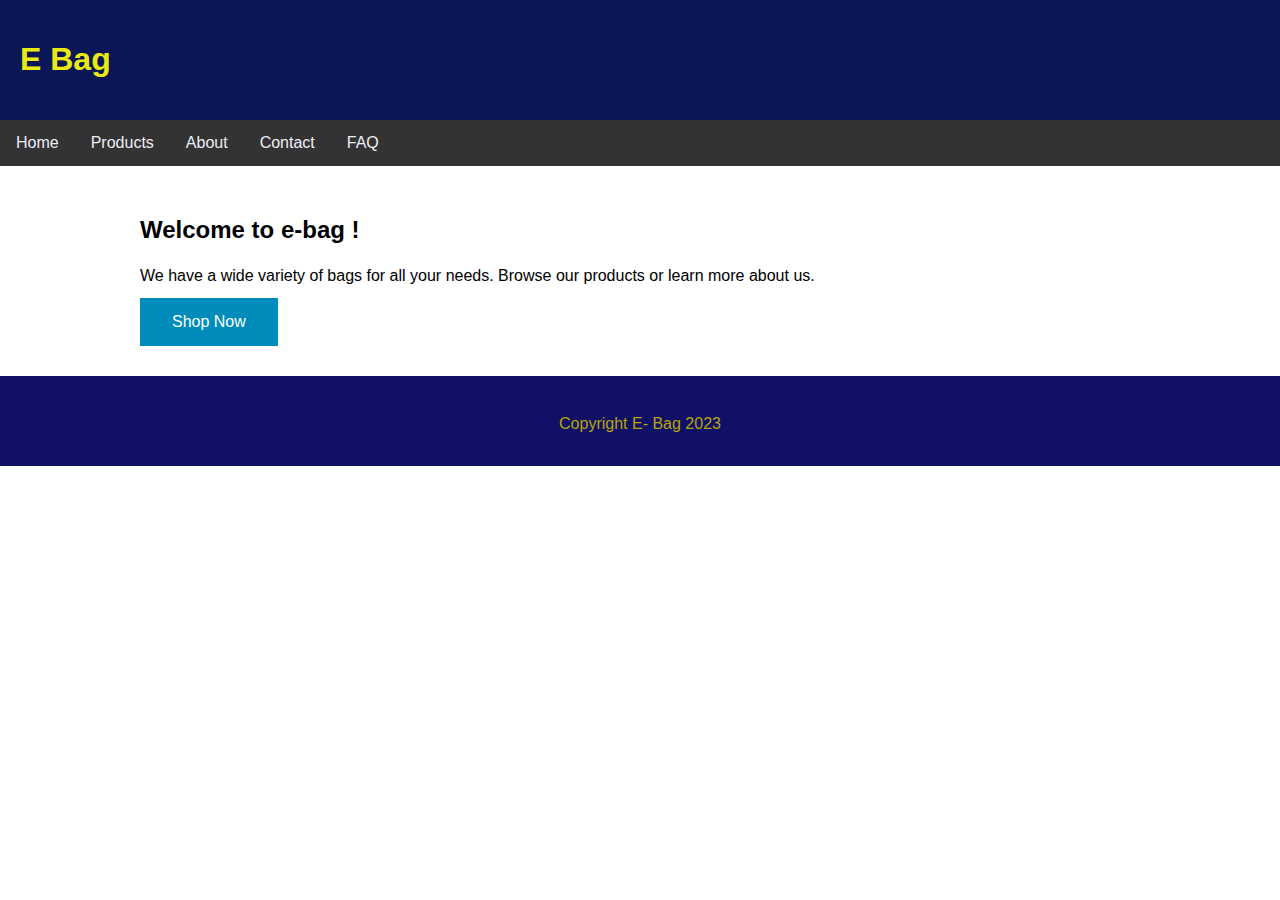
<file: website/index.html>
<!DOCTYPE html>
<html lang="en">
<head>
    <meta charset="UTF-8">
    <meta name="viewport" content="width=device-width, initial-scale=1.0">
        <title>E- bag</title> 
        <link rel="stylesheet" href="style.css"> </head>
         <body>
             <header>
                 <h1><a href="index.html">E Bag</a></h1>
                 </header>
                  <nav> <ul> <li><a href="index.html">Home</a></li>
                     <li><a href="products.html">Products</a></li> 
                     <li><a href="about.html">About</a></li> 
                     <li><a href="contact.html">Contact</a></li> 
                     <li><a href="faq.html">FAQ</a></li> 
                    </ul> 
                    </nav> 
                    <main> <h2>Welcome to e-bag !</h2>
                         <p>We have a wide variety of bags for all your needs. Browse our products or learn more about us.</p>
    <button onclick="shopNow()">Shop Now</button>
    
    <script> function shopNow() { alert("Browse our bag collection today!"); } </script> 
</main> 
<footer> <p>Copyright E- Bag 2023</p> </footer>
 </body>
  </html>
</file>
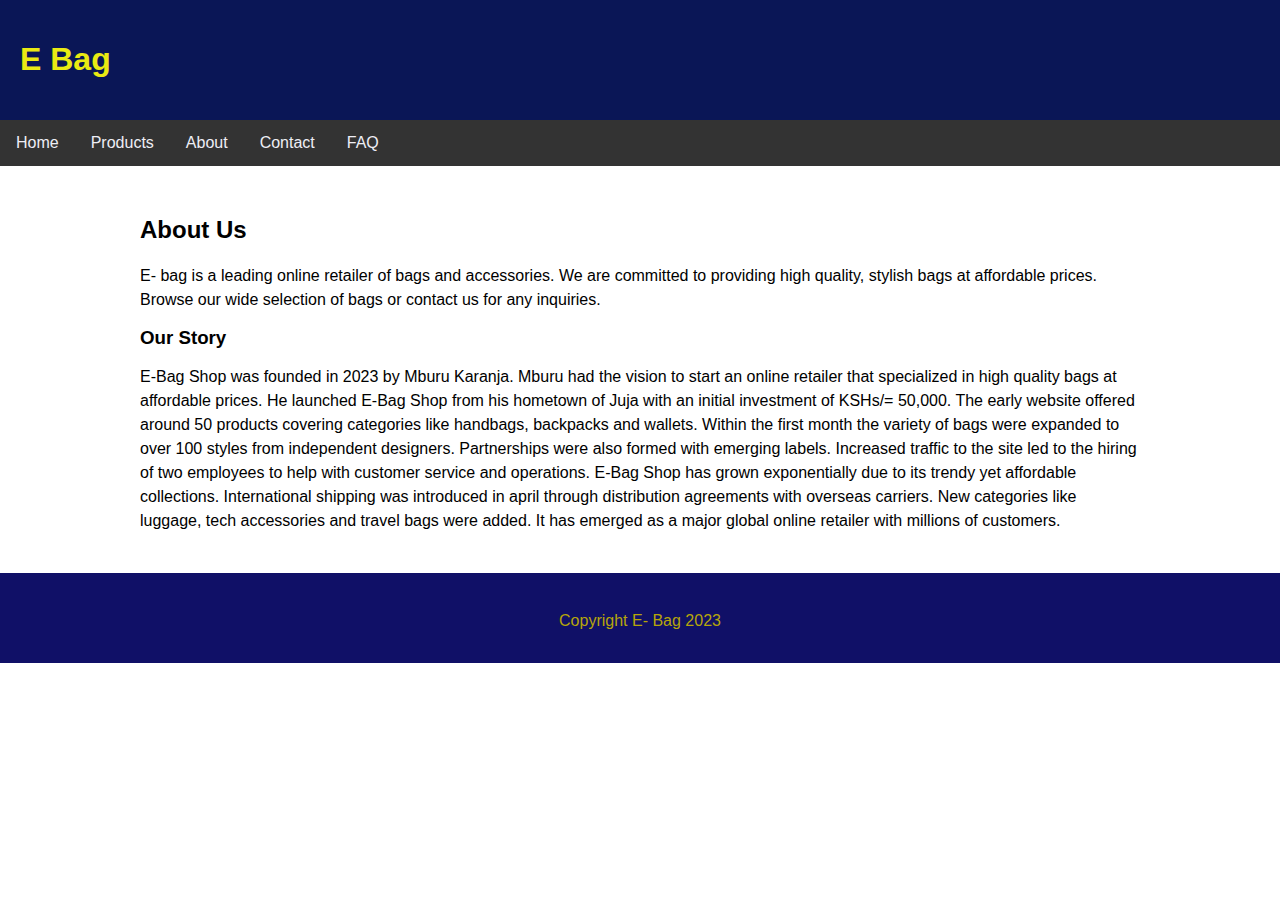
<file: website/About.html>
<!DOCTYPE html>
<html lang="en">
<head>
    <meta charset="UTF-8">
    <meta name="viewport" content="width=device-width, initial-scale=1.0">
         <title>e- Bag | About</title>
          <link rel="stylesheet" href="style.css">
         </head>
 <body> 
    <header><h1><a href="index.html">E Bag</a></h1></header>
     <nav> <ul> <li><a href="index.html">Home</a></li>
        <li><a href="products.html">Products</a></li> 
        <li><a href="about.html">About</a></li> 
        <li><a href="contact.html">Contact</a></li> 
        <li><a href="faq.html">FAQ</a></li>  
       </ul> </nav>
      <main> 
        <h2>About Us</h2>
         <p>E- bag is a leading online retailer of bags and accessories. We are committed to providing high quality, stylish bags at affordable prices. Browse our wide selection of bags or contact us for any inquiries.</p> 
         <h3>Our Story</h3> 
         <p>E-Bag Shop was founded in 2023 by Mburu Karanja. Mburu had the vision to start an online retailer that specialized in high quality bags at affordable prices.

            He launched E-Bag Shop from his hometown of Juja with an initial investment of KSHs/= 50,000. The early website offered around 50 products covering categories like handbags, backpacks and wallets.
            
            Within the first month the variety of bags were expanded to over 100 styles from independent designers. Partnerships were also formed with emerging labels. Increased traffic to the site led to the hiring of two employees to help with customer service and operations.
            
          E-Bag Shop has grown exponentially due to its trendy yet affordable collections. 
            International shipping was introduced in april through distribution agreements with overseas carriers. New categories like luggage, tech accessories and travel bags were added.
            
             It has emerged as a major global online retailer with millions of customers. 
                     </main>
     <footer>  <p>Copyright E- Bag 2023</p></footer> 
    </body>
     </html>
</file>
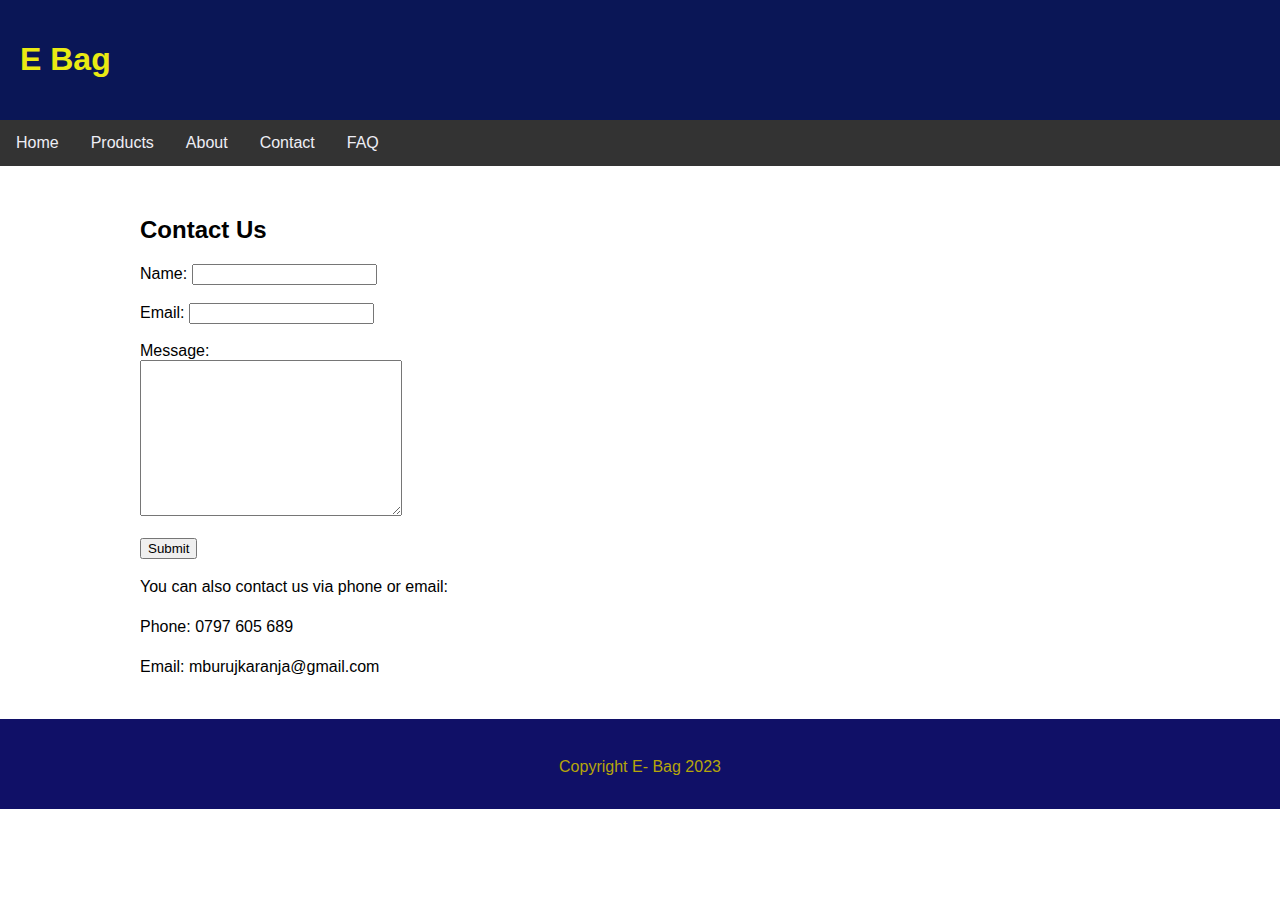
<file: website/Contact.html>
<!DOCTYPE html>
<html lang="en">
<head>
    <meta charset="UTF-8">
    <meta name="viewport" content="width=device-width, initial-scale=1.0">
         <title>E- Bag| Contact</title> 
         <link rel="stylesheet" href="style.css"> 
        </head> 
        <body>
             <header><h1><a href="index.html">E Bag</a></h1> </header>
              <nav>  <ul> <li><a href="index.html">Home</a></li>
                <li><a href="products.html">Products</a></li> 
                <li><a href="about.html">About</a></li> 
                <li><a href="contact.html">Contact</a></li> 
                <li><a href="faq.html">FAQ</a></li>  
               </ul></nav> 
              <main> <h2>Contact Us</h2>
                 <form action="/action_page.php"> 
                    <label for="name">Name:</label> 
                    <input type="text" id="name" name="name">
                    <br>
                    <br>
    <label for="email">Email:</label>
    <input type="email" id="email" name="email">
    <br>
    <br>
    
    <label for="message">Message:</label><br>
    
    <textarea id="message" name="message" rows="10" cols="30"></textarea>
    <br>
    <br> 
    <input type="submit" value="Submit"> 
</form>
     <p>You can also contact us via phone or email:</p> 
     <p>Phone: 0797 605 689</p> 
     <p>Email: mburujkaranja@gmail.com</p>
     </main>
     <footer>  <p>Copyright E- Bag 2023</p></footer>
     </body> 
     </html>
</file>
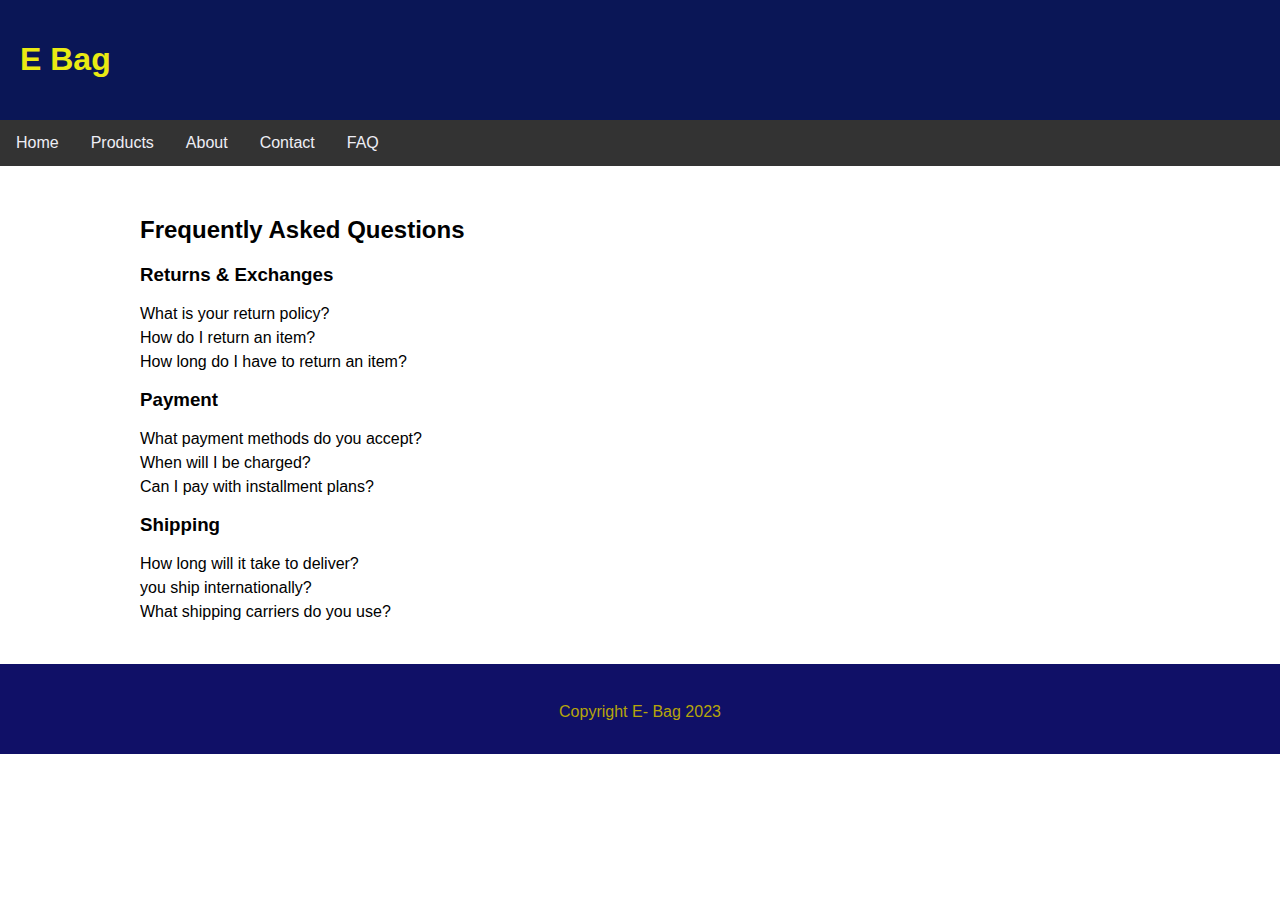
<file: website/FAQ.html>
<!DOCTYPE html>
<html lang="en">
<head>
  <meta charset="UTF-8">
  <meta name="viewport" content="width=device-width, initial-scale=1.0">
    <title>FAQs | E-Bag Shop</title> 
    <link rel="stylesheet" href="style.css">
    <body>
      <header> <h1><a href="index.html">E Bag</a></h1>
  </header>
   <nav>
      <ul>
          <li><a href="index.html">Home</a></li
     > <li><a href="products.html">Products</a></li> 
     <li><a href="about.html">About</a></li> 
     <li><a href="contact.html">Contact</a></li> 
     <li><a href="faq.html">FAQ</a></li> 
 </ul>
</nav>
      <main> 
        <h2>Frequently Asked Questions</h2> 
        <h3>Returns & Exchanges</h3> 
        <p>What is your return policy?
          <br>
           How do I return an item?
          <br> 
          How long do I have to return an item?
        </p> 
        <h3>Payment</h3> 
        <p>What payment methods do you accept?<br>
           When will I be charged?
           <br> 
           Can I pay with installment plans?
          </p> 
           <h3>Shipping</h3>
            <p>How long will it take to deliver?
              <br> 
               you ship internationally?
               <br
               > What shipping carriers do you use?
              </p>
 </main>
  <footer> <p>Copyright E- Bag 2023</p> </footer>
 </body>
  </html>
</file>
<file: website/style.css>
body {
    font-family: Arial, sans-serif;
    margin: 0;
    padding: 0;
    }
    
    header {
    background-color: #0a1656;
    color: white;
    padding: 20px;
    }
    
    header h1 {
    display: inline-block;
    }
    
    header h1 a {
    color: rgb(234, 234, 19);
    text-decoration: none;
    }
    
    nav {
    background-color:#333;
    }
    
    nav ul {
    list-style-type: none;
    margin: 0;
    padding: 0;
    overflow: hidden;
    }
    
    nav li {
    float: left;
    }
    
    nav li a {
    display: block;
    color: #eeeef5;
    text-align: center;
    padding: 14px 16px;
    text-decoration: none;
    }
    
    nav li a:hover {
    background-color: #4c8aa2;
    }
    
    main {
    max-width: 1000px;
    margin: 0 auto;
    padding: 30px;
    }
    
    footer {
    background-color: #101067;
    color: rgb(182, 165, 10);
    padding: 20px;
    text-align: center;
    }
    
    table {
    border-collapse: collapse;
    }
    
    table, th, td {
    border: 1px solid #ddd;
    padding: 8px;
    }
    
    /* additional styles */
    
    button {
    background-color: #008CBA;
    border: none;
    color: white;
    padding: 15px 32px;
    text-align: center;
    text-decoration: none;
    display: inline-block;
    font-size: 16px;
    }
    .contact-form {
        max-width: 500px;
        margin: 0 auto;
        }
        
        .form-field {
        margin-bottom: 20px;
        }
        
        .form-field label {
        display: block;
        margin-bottom: 10px;
        }
        
        .form-field input,
        .form-field textarea {
        width: 100%;
        padding: 10px;
        border: 1px solid #ddd;
        }
        
        .form-field textarea {
        height: 100px;
        }
        
        .form-field button {
        background-color: #008CBA;
        color: #fff;
        padding: 10px 20px;
        border: none;
        cursor: pointer;
        }
        
        .contact-info {
        margin-top: 30px;
        }
        
        .contact-info p {
        line-height: 1.5;
        }
        
        @media(max-width: 768px) {
        
        .contact-form {
        max-width: 100%;
        }
        
        .form-field {
        margin-bottom: 10px;
        }
        
        }
        body { font-family: Arial, sans-serif; } 
        h2 { margin-bottom: 20px; }
         h3 { margin: 15px 0 5px; } 
         p { line-height: 1.5; margin-bottom: 10px; }
</file>
